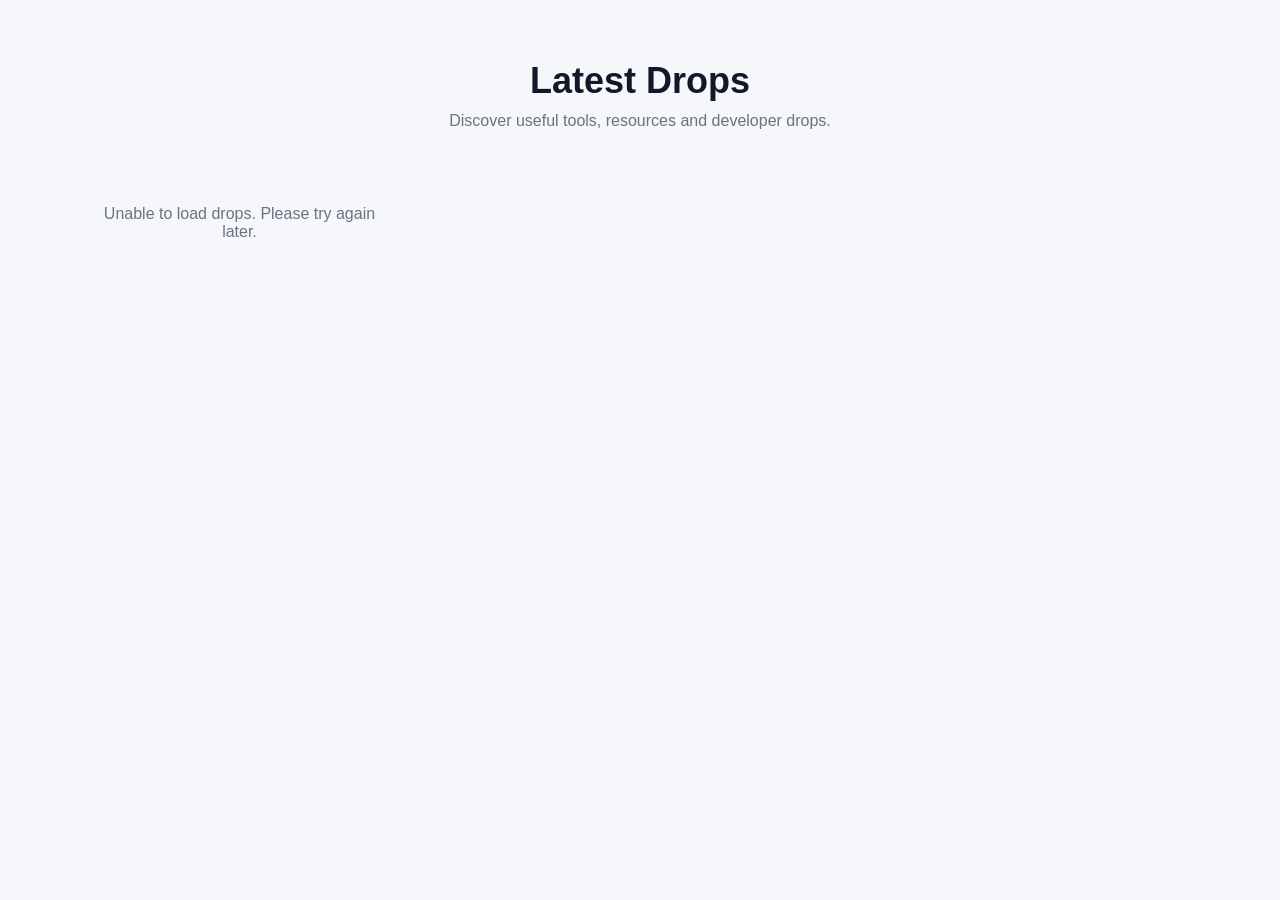
<file: tesing.html>
<!DOCTYPE html>
<html lang="en">
<head>
    <meta charset="UTF-8">
    <meta name="viewport" content="width=device-width, initial-scale=1.0">

    <title>DropStack - Drops</title>

    <style>
        * {
            margin: 0;
            padding: 0;
            box-sizing: border-box;
        }

        body {
            font-family: Arial, sans-serif;
            background: #f5f7fb;
            color: #111827;
        }

        .container {
            width: min(1200px, 92%);
            margin: 60px auto;
        }

        .section-title {
            text-align: center;
            margin-bottom: 35px;
        }

        .section-title h1 {
            font-size: 36px;
            margin-bottom: 10px;
        }

        .section-title p {
            color: #6b7280;
        }

        .drops-grid {
            display: grid;
            grid-template-columns: repeat(3, 1fr);
            gap: 24px;
        }

        .drop-card {
            background: #fff;
            border: 1px solid #e5e7eb;
            border-radius: 16px;
            padding: 24px;
            transition: 0.3s ease;
            box-shadow: 0 5px 20px rgba(0, 0, 0, 0.04);
        }

        .drop-card:hover {
            transform: translateY(-5px);
            box-shadow: 0 12px 30px rgba(0, 0, 0, 0.08);
        }

        .card-top {
            display: flex;
            align-items: center;
            justify-content: space-between;
            gap: 15px;
            margin-bottom: 15px;
        }

        .drop-card h2 {
            font-size: 21px;
            color: #111827;
        }

        .status {
            font-size: 12px;
            font-weight: 600;
            padding: 5px 10px;
            border-radius: 20px;
            background: #dcfce7;
            color: #15803d;
            text-transform: capitalize;
        }

        .drop-card p {
            color: #6b7280;
            line-height: 1.6;
            min-height: 52px;
            margin-bottom: 20px;
        }

        .view-btn {
            display: inline-block;
            width: 100%;
            text-align: center;
            padding: 12px 18px;
            border-radius: 10px;
            background: #111827;
            color: #fff;
            text-decoration: none;
            font-weight: 600;
            transition: 0.3s;
        }

        .view-btn:hover {
            background: #2563eb;
        }

        .loading,
        .error {
            text-align: center;
            padding: 40px;
            color: #6b7280;
        }

        @media (max-width: 900px) {
            .drops-grid {
                grid-template-columns: repeat(2, 1fr);
            }
        }

        @media (max-width: 600px) {
            .drops-grid {
                grid-template-columns: 1fr;
            }

            .section-title h1 {
                font-size: 28px;
            }
        }
    </style>
</head>

<body>

    <section class="container">

        <div class="section-title">
            <h1>Latest Drops</h1>
            <p>Discover useful tools, resources and developer drops.</p>
        </div>

        <div id="dropsContainer" class="drops-grid">
            <div class="loading">Loading drops...</div>
        </div>

    </section>

    <script>
        const API_URL = "https://dropstack.site.je/api/test.php";

        async function loadDrops() {

            const container = document.getElementById("dropsContainer");

            try {

                const response = await fetch(API_URL);

                if (!response.ok) {
                    throw new Error("Failed to fetch drops");
                }

                const result = await response.json();

                container.innerHTML = "";

                if (!result.success || !result.data.length) {
                    container.innerHTML = `
                        <div class="error">
                            No drops available.
                        </div>
                    `;
                    return;
                }

                result.data.forEach(drop => {

                    const card = document.createElement("article");

                    card.className = "drop-card";

                    card.innerHTML = `
                        <div class="card-top">
                            <h2>${escapeHTML(drop.name)}</h2>

                            <span class="status">
                                ${escapeHTML(drop.status)}
                            </span>
                        </div>

                        <p>
                            ${escapeHTML(drop.description)}
                        </p>

                        <a
                            href="${escapeAttribute(drop.link)}"
                            target="_blank"
                            rel="noopener noreferrer"
                            class="view-btn"
                        >
                            View Drop
                        </a>
                    `;

                    container.appendChild(card);
                });

            } catch (error) {

                console.error(error);

                container.innerHTML = `
                    <div class="error">
                        Unable to load drops. Please try again later.
                    </div>
                `;
            }
        }

        // Basic protection when inserting API data into HTML
        function escapeHTML(value) {
            return String(value ?? "")
                .replace(/&/g, "&amp;")
                .replace(/</g, "&lt;")
                .replace(/>/g, "&gt;")
                .replace(/"/g, "&quot;")
                .replace(/'/g, "&#039;");
        }

        function escapeAttribute(value) {
            return String(value ?? "")
                .replace(/&/g, "&amp;")
                .replace(/"/g, "&quot;")
                .replace(/</g, "&lt;")
                .replace(/>/g, "&gt;");
        }

        loadDrops();
    </script>

</body>
</html>
</file>
